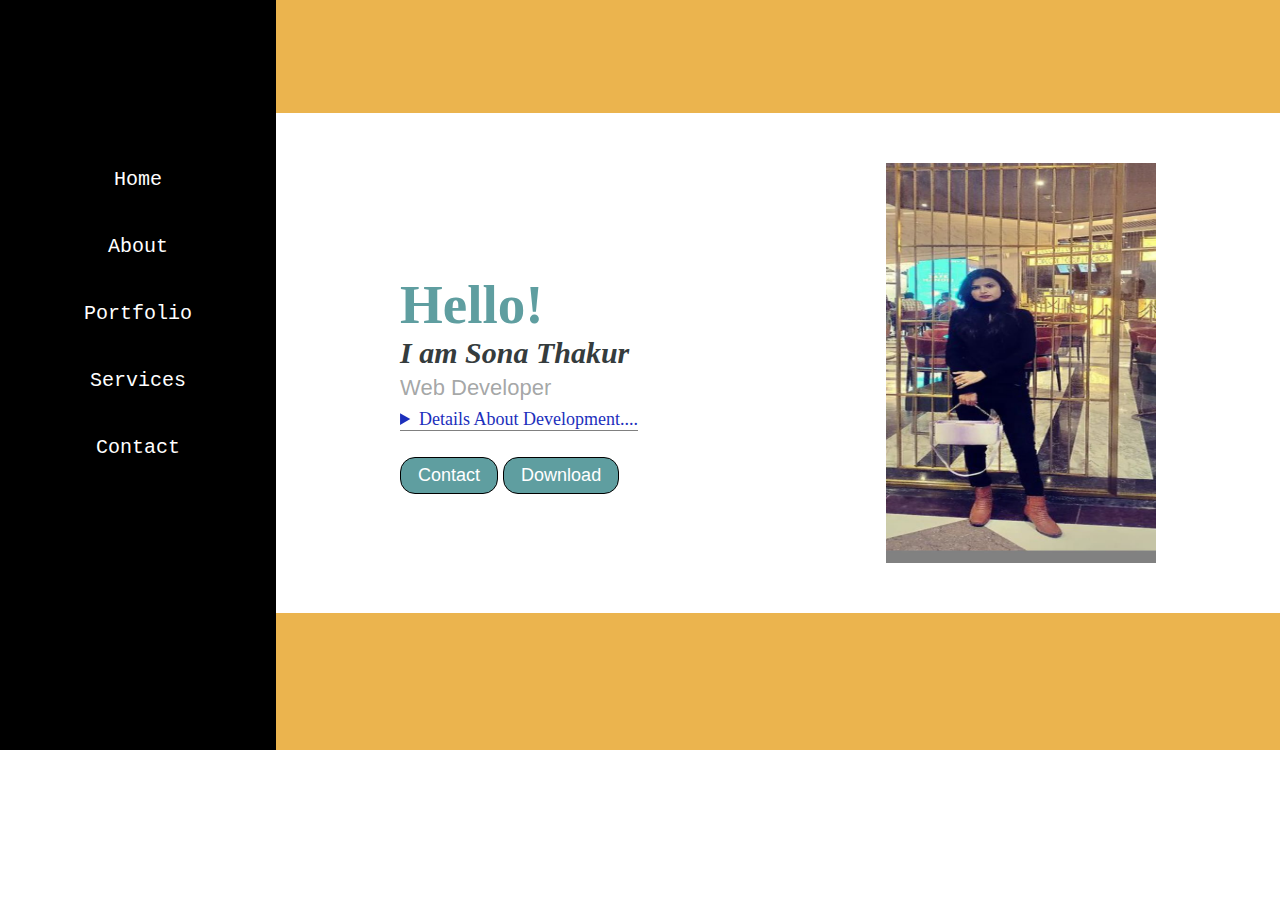
<file: index.html>
<!DOCTYPE html>
<html lang="en">
<head>
    <meta charset="UTF-8">
    <meta name="viewport" content="width=device-width, initial-scale=1.0">
    <title>Portfolio The Sona</title>
    <link rel="stylesheet" href="style.css">
    <link rel="icon" href="images/icon.png">
</head>
<body>
    <div class="container">
        <div class="sidebar">
            <ul>
                <li><a href="My portfolio.html">Home</a></li>
                 <li><a href="about.html">About</a></li>
                 <li><a href="portfolio.html">Portfolio</a></li>
                  <li><a href="services.html">Services</a></li>
                  <li><a href="contact.html">Contact</a></li>
            </ul>
          </div>
        <div class="main">
              <div class="intro">
               <h1>Hello!</h1>
                <h3>I am Sona Thakur</h3>
                 <p>Web Developer</p>
                 <details>
                    <summary style="border-bottom: 1px solid grey;">Details About Development....</summary>
                    <p>Lorem ipsum dolor sit amet consectetur adipisicing elit. <br>
                        Libero eos praesentium aperiam veniam<br>
                         rem facilis sed debitis,<br>
                         porro reprehenderit fuga!</p>
                 </details>
                 <div class="btn">
                    <button style="margin-right: 5px;">Contact</button>
                    <button>Download</button>
                </div>
              </div>
              <div class="image">
               <img src="images/sona5.jpg" alt="girl" width="270" height="400">
              </div>
        </div>
    </div>
</body>
</html>
</file>
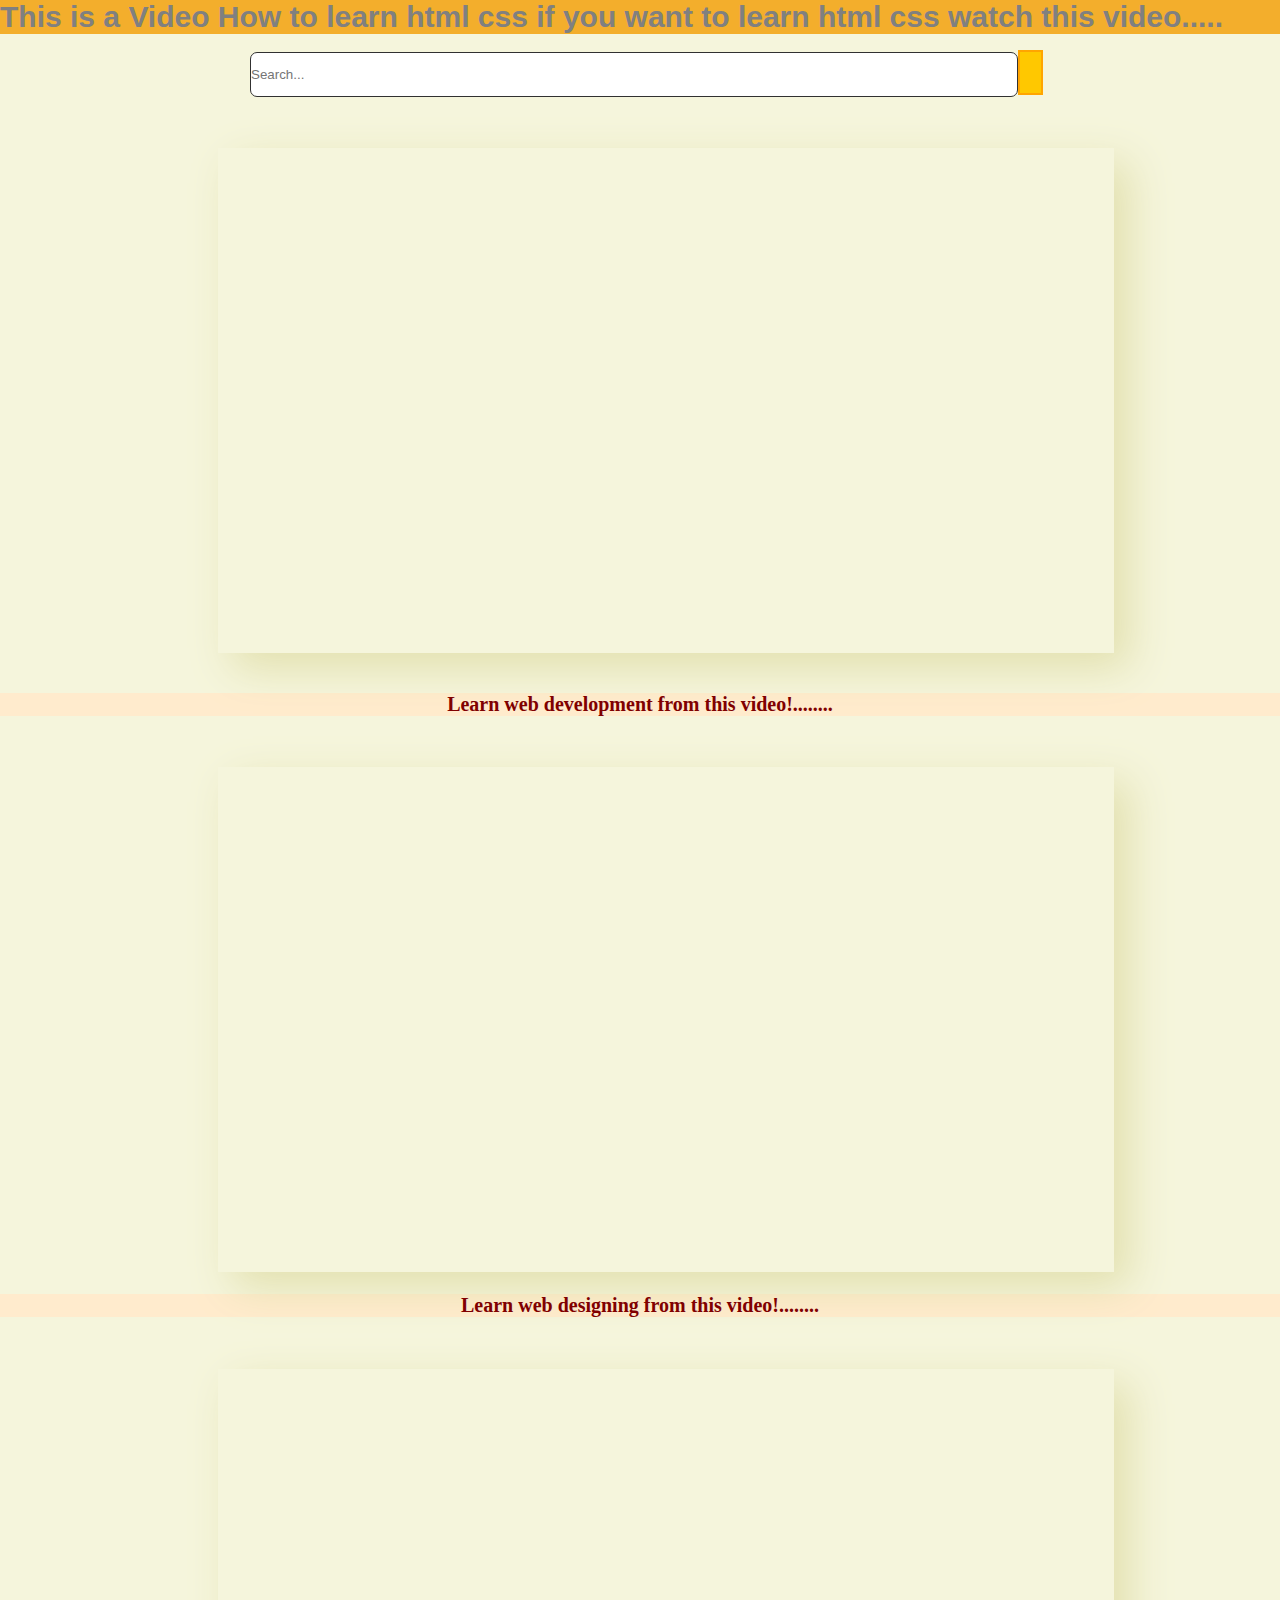
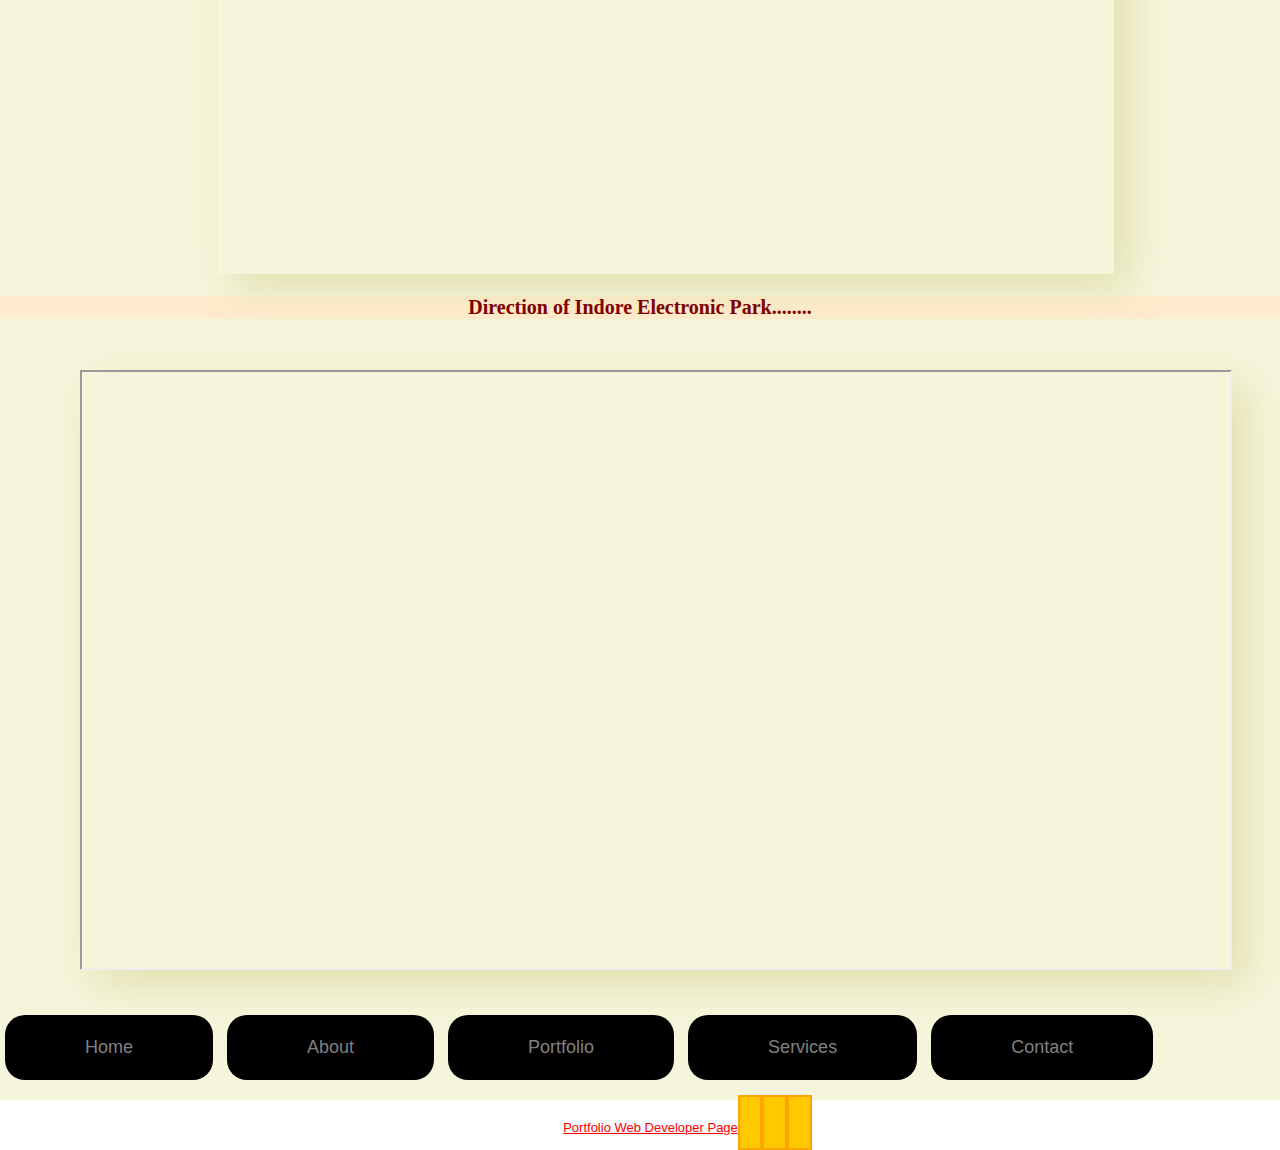
<file: about.html>
<!DOCTYPE html>
<html lang="en">
<head>
    <meta charset="UTF-8">
    <meta name="viewport" content="width=device-width, initial-scale=1.0">
    <title>Portfolio The Sona</title>
    <link rel="stylesheet" href="style.css">
    <link rel="icon" href="images/icon.png">
    <link rel="stylesheet" href="https://cdnjs.cloudflare.com/ajax/libs/font-awesome/6.5.1/css/all.min.css" integrity="sha512-DTOQO9RWCH3ppGqcWaEA1BIZOC6xxalwEsw9c2QQeAIftl+Vegovlnee1c9QX4TctnWMn13TZye+giMm8e2LwA==" crossorigin="anonymous" referrerpolicy="no-referrer" />
</head>
<body>
    <div class="about">
        <h4>This is a Video How to learn html css if you want to learn html css watch this video.....</h4>
        <br>
        <input class="in" type="search" placeholder="Search..."><i class="fa-solid fa-magnifying-glass"></i>
        <iframe width="70%" height="505" src="https://www.youtube.com/embed/0YFrGy_mzjY?si=8KgJbSrTs7zmedYR" title="YouTube video player" frameborder="0" allow="accelerometer; autoplay; clipboard-write; encrypted-media; gyroscope; picture-in-picture; web-share" allowfullscreen></iframe>
        <br>
        <br>
        <br>
        <h5>Learn web development from this video!........</h5>
        <iframe width="70%" height="505" src="https://www.youtube.com/embed/z0n1aQ3IxWI?si=WOFeebWuKCexAby8" title="YouTube video player" frameborder="0" allow="accelerometer; autoplay; clipboard-write; encrypted-media; gyroscope; picture-in-picture; web-share" allowfullscreen></iframe>
        <br>
        <br>
        <h5>Learn web designing from this video!........</h5>
        <iframe width="70%" height="505" src="https://www.youtube.com/embed/HcOc7P5BMi4?si=8UHp40wTAoGPGhB-" title="YouTube video player" frameborder="0" allow="accelerometer; autoplay; clipboard-write; encrypted-media; gyroscope; picture-in-picture; web-share" allowfullscreen></iframe>
    <br>
    <br>
    <h5>Direction of Indore Electronic Park........</h5>
    <iframe style="margin-left:80px" src="https://www.google.com/maps/embed?pb=!1m18!1m12!1m3!1d58883.91536964781!2d75.82885044275119!3d22.719144096722083!2m3!1f0!2f0!3f0!3m2!1i1024!2i768!4f13.1!3m3!1m2!1s0x3962fce926debbbd%3A0x70692455e24b8d21!2sNew%20IT%20Park!5e0!3m2!1sen!2sin!4v1707397604813!5m2!1sen!2sin" width="90%" height="600" style="border:0;" allowfullscreen="" loading="lazy" referrerpolicy="no-referrer-when-downgrade"></iframe>
    <br>
    <br>
    <br>
        <a class="anchor" href="My portfolio.html">Home</a>
        <a class="anchor" href="about.html">About</a>
        <a class="anchor" href="portfolio.html">Portfolio</a>
        <a class="anchor" href="services.html">Services</a>
        <a class="anchor" href="contact.html">Contact</a>
    <br>
    <br>
    <p><a class="anch" href="My portfolio.html">Portfolio Web Developer Page</a>
        <i class="fa-brands fa-instagram"></i><i class="fa-brands fa-twitter"></i><i class="fa-brands fa-facebook"></i></p>
</div>       
</body>
</html>
</file>
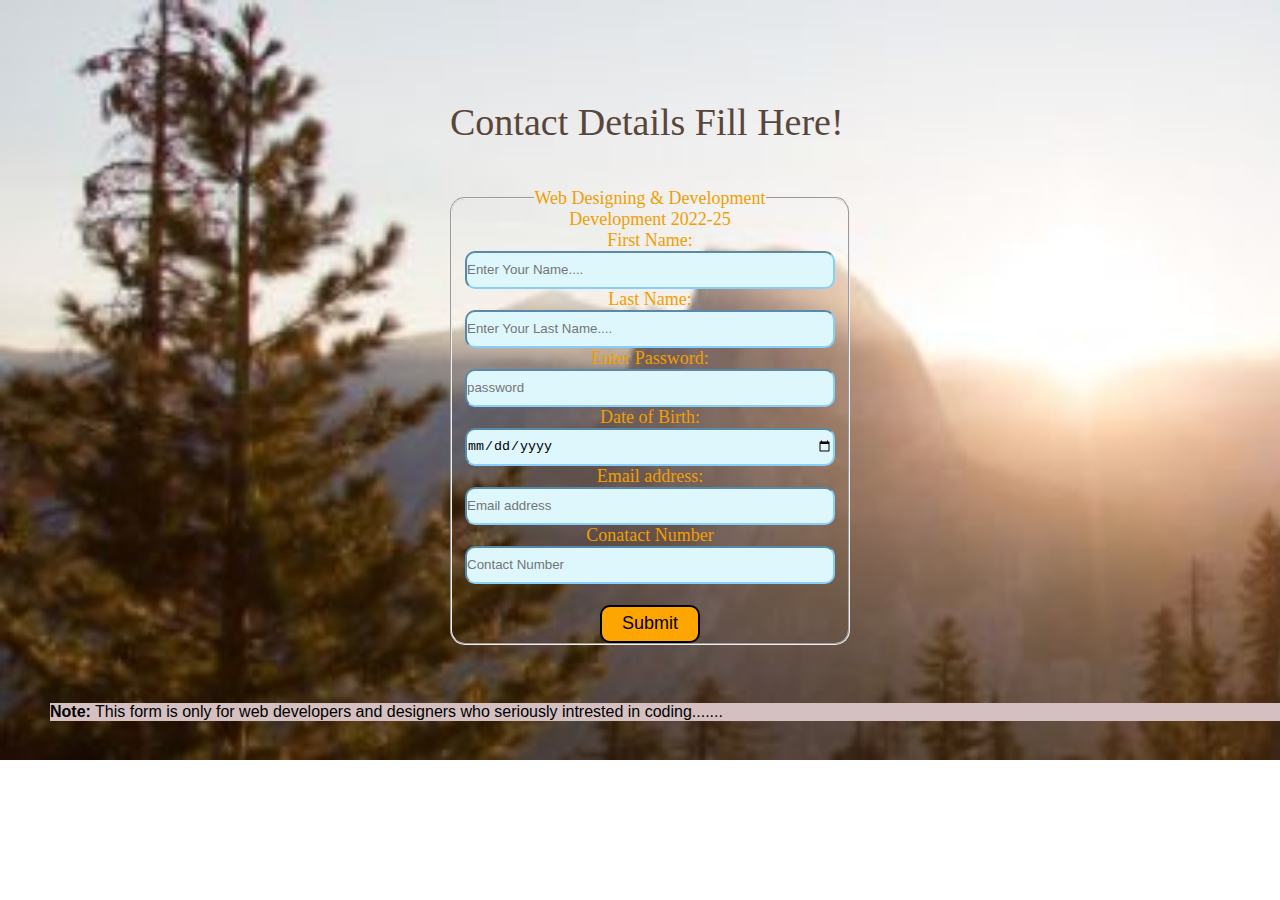
<file: contact.html>
<!DOCTYPE html>
<html lang="en">
<head>
    <meta charset="UTF-8">
    <meta name="viewport" content="width=device-width, initial-scale=1.0">
    <title>Portfolio  The Sona</title>
    <link rel="stylesheet" href="style.css">
    <link rel="icon" href="images/icon.png">
</head>
<body class="menu">
    <div class="form">
        <span>Contact Details Fill Here!</span>
        <br>
        <br>
        <form>
            <fieldset>Development 2022-25
            <legend>Web Designing & Development</legend><br>
            <lable for="Fname">First Name:</lable><br>
            <input type="text" placeholder="Enter Your Name...."><br>
            <lable for="Lname">Last Name:</lable><br>
            <input type="text" placeholder="Enter Your Last Name...."><br>
            <lable for="password">Enter Password:</lable><br>
            <input type="Password" placeholder="password"><br>
            <lable for="date">Date of Birth:</lable><br>
            <input type="date"><br>
            <lable for="email">Email address:</lable><br>
            <input type="type" placeholder="Email address"><br>
            <lable for="contact">Conatact Number</lable><br>
            <input type="contact" placeholder="Contact Number"><br>
            <br>
            <input type="submit" style="font-size: large;color:black;width:100px;background-color: orange;border: 2px solid black;">
            </fieldset>
        </form>
        <br>
        <br>
        <p style="background-color:rgb(212, 192, 192);color:black;margin-left:-400px;font-size: medium;"><strong>Note:</strong> This form is only for web developers and
             designers who seriously intrested in coding.......</p>
    </div>
</body>
</html>
</file>
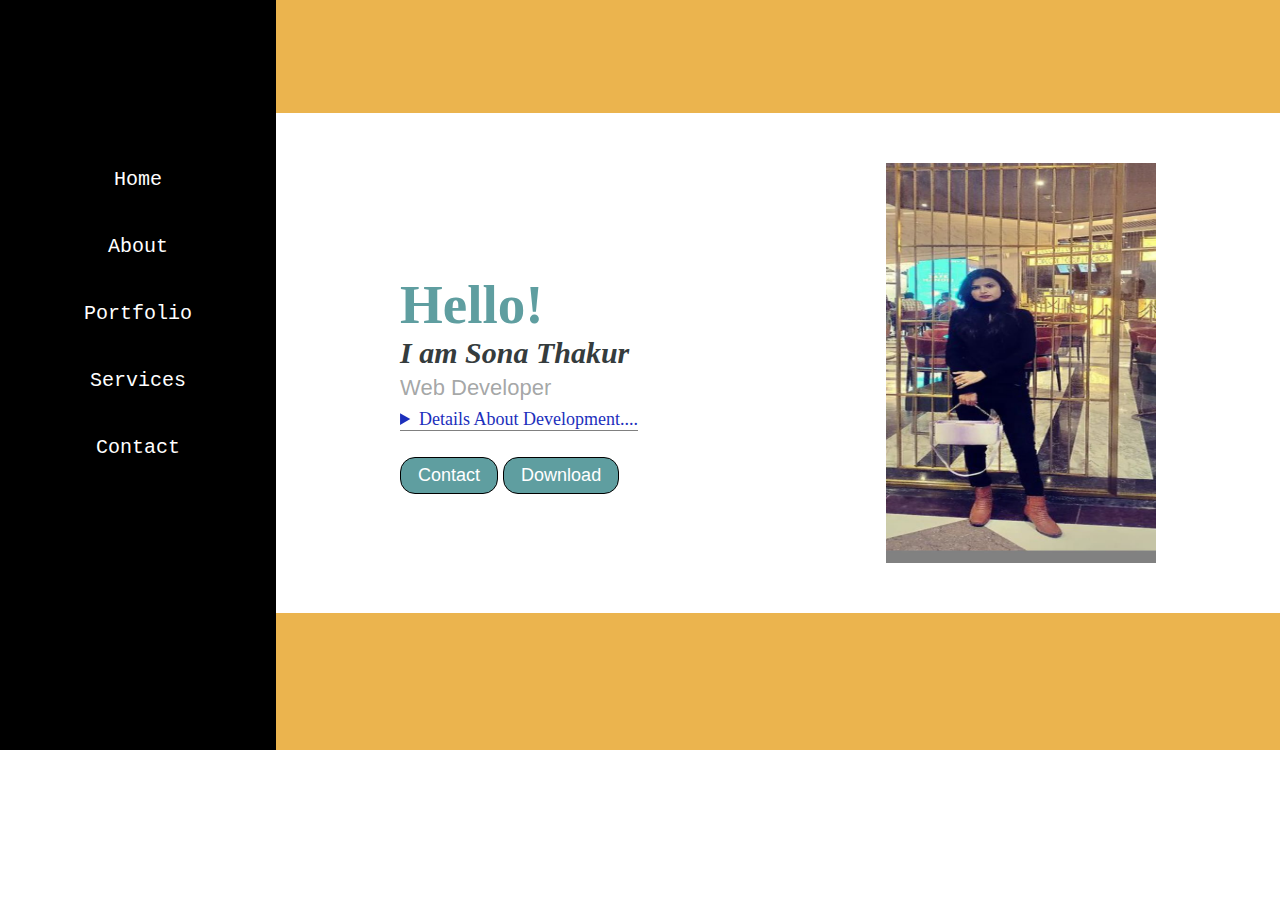
<file: index.html.html>
<!DOCTYPE html>
<html lang="en">
<head>
    <meta charset="UTF-8">
    <meta name="viewport" content="width=device-width, initial-scale=1.0">
    <title>Portfolio The Sona</title>
    <link rel="stylesheet" href="style.css">
    <link rel="icon" href="images/icon.png">
</head>
<body>
    <div class="container">
        <div class="sidebar">
            <ul>
                <li><a href="My portfolio.html">Home</a></li>
                 <li><a href="about.html">About</a></li>
                 <li><a href="portfolio.html">Portfolio</a></li>
                  <li><a href="services.html">Services</a></li>
                  <li><a href="contact.html">Contact</a></li>
            </ul>
          </div>
        <div class="main">
              <div class="intro">
               <h1>Hello!</h1>
                <h3>I am Sona Thakur</h3>
                 <p>Web Developer</p>
                 <details>
                    <summary style="border-bottom: 1px solid grey;">Details About Development....</summary>
                    <p>Lorem ipsum dolor sit amet consectetur adipisicing elit. <br>
                        Libero eos praesentium aperiam veniam<br>
                         rem facilis sed debitis,<br>
                         porro reprehenderit fuga!</p>
                 </details>
                 <div class="btn">
                    <button style="margin-right: 5px;">Contact</button>
                    <button>Download</button>
                </div>
              </div>
              <div class="image">
               <img src="images/sona5.jpg" alt="girl" width="270" height="400">
              </div>
        </div>
    </div>
</body>
</html>
</file>
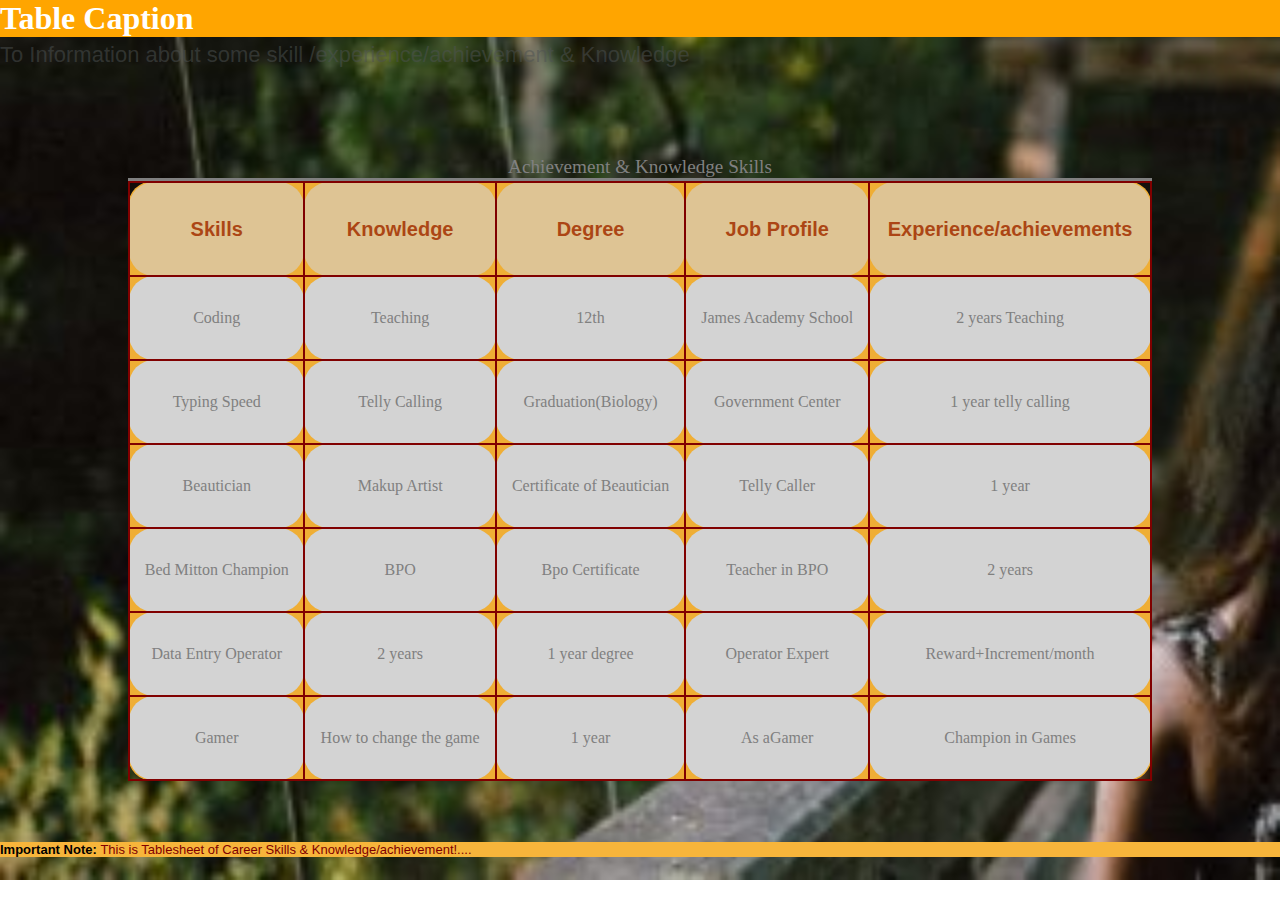
<file: portfolio.html>
<!DOCTYPE html>
<html lang="en">
<head>
    <meta charset="UTF-8">
    <meta name="viewport" content="width=device-width, initial-scale=1.0">
    <title>Portfolio The Sona</title>
    <link rel="stylesheet" href="style.css">
    <link rel="icon" href="images/icon.png">
</head>
<body>
    <div class="info">
        <h2 style="background-color: orange;color:white;font-size: xx-large;">Table Caption</h2>
     <p>To Information about some skill /experience/achievement & Knowledge</p>
        <table style="width:80%;height: 600px;margin:auto;">
            <caption>Achievement & Knowledge Skills</caption>
                <tr>
                    <th>Skills</th>
                    <th>Knowledge</th>
                    <th>Degree</th>
                    <th>Job Profile</th>
                    <th>Experience/achievements</th>
                </tr>
            <tr>
                <td>Coding</td>
                <td>Teaching</td>
                <td>12th</td>
                <td>James Academy School</td>
                <td>2 years Teaching</td>
            </tr>
                <tr>
                    <td>Typing Speed </td>
                    <td>Telly Calling</td>
                    <td>Graduation(Biology)</td>
                    <td>Government Center</td>
                    <td>1 year telly calling</td>
                </tr>
                <tr>
                    <td>Beautician</td>
                    <td>Makup Artist</td>
                    <td>Certificate of Beautician</td>
                    <td>Telly Caller</td>
                    <td>1 year</td>
                </tr>
                <tr>
                    <td>Bed Mitton Champion</td>
                    <td>BPO</td>
                    <td>Bpo Certificate</td>
                    <td>Teacher in BPO</td>
                    <td>2 years</td>
                </tr>
                <tr>
                    <td>Data Entry Operator</td>
                    <td>2 years</td>
                    <td>1 year degree</td>
                    <td>Operator Expert</td>
                    <td>Reward+Increment/month</td>
                </tr>
                <tr>
                    <td>Gamer</td>
                    <td>How to change the game</td>
                    <td>1 year</td>
                    <td>As aGamer</td>
                    <td>Champion in Games</td>
                </tr>
            </table>
            <br>
            <br>
            <br>
            <br>
            <br>
            <br>
            <br>
            <br>
       <p style="color:maroon;background-color:rgb(247, 181, 59);font-size: small;"><strong style="color:black;">Important Note: </strong>This is Tablesheet of Career Skills & Knowledge/achievement!....</p>

    </div>
    
</body>
</html>
</file>
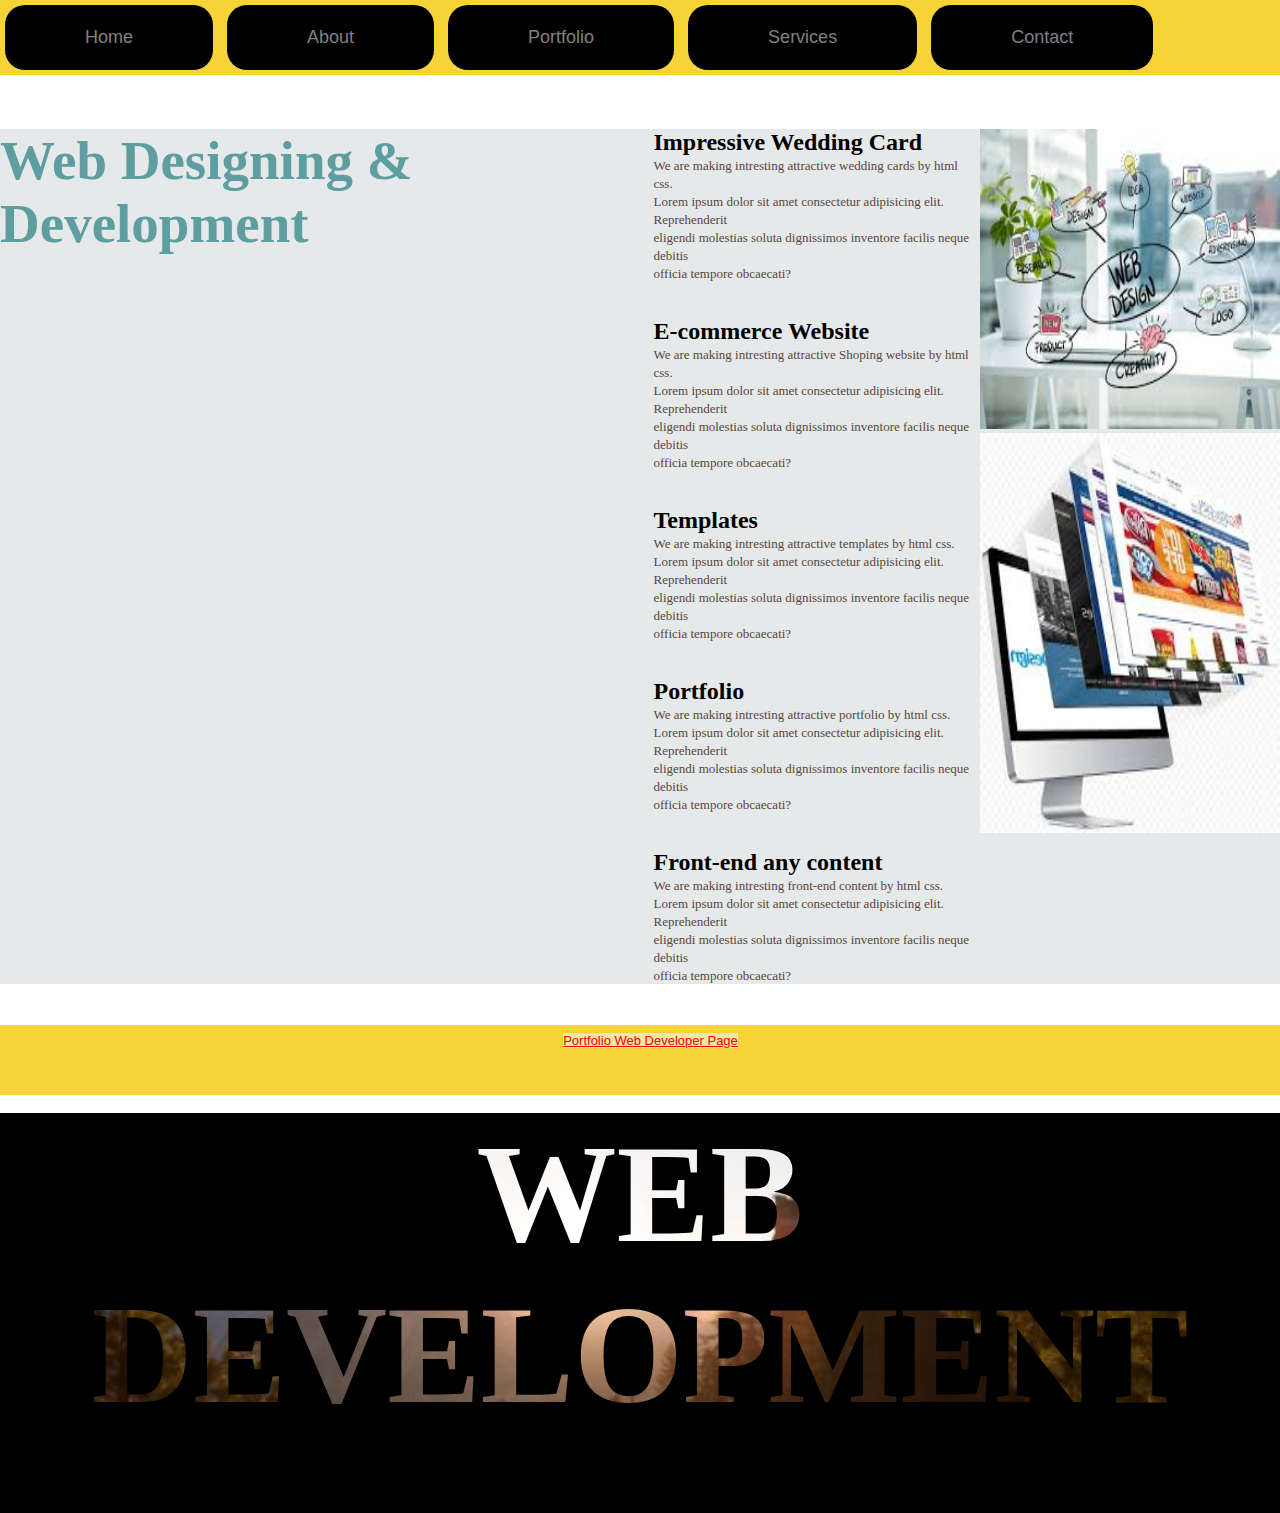
<file: services.html>
<!DOCTYPE html>
<html lang="en">
<head>
    <meta charset="UTF-8">
    <meta name="viewport" content="width=device-width, initial-scale=1.0">
    <title>Portfolio The Sona</title>
    <link rel="stylesheet" href="style.css">
</head>
<body>
    <div class="head">
        <a class="anchor" href="My portfolio.html">Home</a>
        <a class="anchor" href="about.html">About</a>
        <a class="anchor" href="portfolio.html">Portfolio</a>
        <a class="anchor" href="services.html">Services</a>
        <a class="anchor" href="contact.html">Contact</a>
    </div>
    <br>
    <br>
    <br>
    <div class="contain">
        <h1>Web Designing & Development</h1>
        <br>
        <br>
        <div class="aside">
            <h2>Impressive Wedding Card</h2>
            <span style="font-size: small;">We are making intresting attractive wedding cards by html css.<br>
                Lorem ipsum dolor sit amet consectetur adipisicing elit. Reprehenderit<br>
                 eligendi molestias soluta dignissimos inventore facilis neque debitis<br>
                  officia tempore obcaecati?
            </span>
            <br>
            <br>
            <br>
            <h2>E-commerce Website</h2>
            <span  style="font-size: small;">We are making intresting attractive Shoping website by html css.<br>
                Lorem ipsum dolor sit amet consectetur adipisicing elit. Reprehenderit<br>
                 eligendi molestias soluta dignissimos inventore facilis neque debitis<br>
                  officia tempore obcaecati?
            </span>
            <br>
            <br>
            <br>
            <h2>Templates</h2>
            <span  style="font-size: small;">We are making intresting attractive templates by html css.<br>
                Lorem ipsum dolor sit amet consectetur adipisicing elit. Reprehenderit<br>
                 eligendi molestias soluta dignissimos inventore facilis neque debitis<br>
                  officia tempore obcaecati?
            </span>
            <br>
            <br>
            <br>
           <h2>Portfolio</h2>
            <span  style="font-size: small;">We are making intresting attractive portfolio by html css.<br>
                Lorem ipsum dolor sit amet consectetur adipisicing elit. Reprehenderit<br>
                 eligendi molestias soluta dignissimos inventore facilis neque debitis<br>
                  officia tempore obcaecati?
            </span>
            <br>
            <br>
            <br>
            <h2>Front-end any content</h2>
             <span  style="font-size: small;">We are making intresting front-end content by html css.<br>
                 Lorem ipsum dolor sit amet consectetur adipisicing elit. Reprehenderit<br>
                  eligendi molestias soluta dignissimos inventore facilis neque debitis<br>
                   officia tempore obcaecati?
             </span>
        
        </div>
              <div class="aside2">
                <img src="images/download.jfif" width="300" height="300">
                <br>
                <img src="images/download (1).jfif" width="300" height="400">
              </div>
        </div>
        <br>
        <br>
    <!--contain div end here-->
       <footer>
        <p><a class="anch" href="My portfolio.html">Portfolio Web Developer Page</a>
       </footer>
       <br>
       <div class="foot">
        <h1 class="water">WEB DEVELOPMENT</h1>
       </div>
                 <!--end here-->
    
</body>
</html>
</file>
<file: style.css>
*{
    margin: 0;
    padding: 0;
    box-sizing: border-box;
}
.container{
    width:100%;
    height:750px;
    background-color:rgb(235, 180, 78);
    display:flex;
}
.sidebar{
    width:22%;
    height:750px;
    background-color:black;
    overflow-y: scroll;
}
ul{
  text-decoration: none;
  text-align:center;
  margin-top: 53%;
 
}
li{
    padding:22px;
    font-family: 'Courier New', Courier, monospace;
}
li a{
    text-decoration: none;
    padding:20px;
    color:white;
    font-size:20px;
}
a:hover{
    border-bottom: 1px solid rgb(113, 212, 219);
    color:grey;
    font-weight: bold;
    opacity:0.5;
}

/*main part start*/
.main{
    position:relative;
    top:15%;
    width:80%;
    height:500px;
    background-color: white;
    display:flex;
    justify-content:space-around;
}
.intro{
   margin-top: 16%;
}
h1{
    font-size: 55px;
    color:cadetblue;
}
h3{ 
    font-size: 30px;
    font-weight: bolder;
    color:rgb(32, 39, 41);
    opacity:0.9;
    font-style: italic;
}
p{
    margin-top:5px;
    font-size: 22px;
    font-family: Verdana, Geneva, Tahoma, sans-serif;
    color:rgba(77, 82, 82, 0.523);
}
details{
    margin-top:8px;
    color:rgb(28, 47, 188);
}
details:hover{
    background-color: rgba(255, 0, 0, 0.406);
    font-family: Verdana, Geneva, Tahoma, sans-serif;
}
summary{
    font-size: large;
}
.btn{
    display:flex;
    margin-top: 26px;
}
.btn button{
    background-color:cadetblue;
    color:white;
    padding:7px 17px;
    border-radius: 15px;
    font-size: large;
    border:1px solid black;
}
button:hover{
    background-color: rgb(244, 174, 46);
    color:brown;
    font-style:italic;
    border:none;
    opacity:0.7;
}

.image{
    margin-top: 5%;
}
.image:hover{
    filter:blur(5px);
    transition: 3s;
}
/*Contact page css*/
.menu{
    background-image: url(images/woods.jpg);
    background-repeat: no-repeat;
    background-size: cover;
    height:760px;
    overflow-x:hidden;
}
.form{
    position: relative;
    top:100px;
    left:450px;
    filter: blur(-1px);
}
span{
    color:rgb(88, 70, 60);
    font-size:38px;
}
span:hover{
    border-bottom:3px solid rgb(151, 230, 242);
    letter-spacing: 15px;
    opacity:0.5;
}
form{
    width:400px;
    height:500px;
    background-color:transparent;
    padding-top: 2%;
}
fieldset{
    font-size: 18px;
    color:rgb(241, 158, 4);
    border-radius: 15px;
    text-align: center;
}
fieldset input{
    width:370px;
    height:38px;
    background-color:rgb(222, 247, 253);
    border-radius: 10px;
    border-color:lightskyblue;

}
input:hover{
    border:2px solid orange;
    opacity:0.5;
    width:350px;
}
/* portfolio css start here!*/

.info{
    width:100%;
    height:880px;
    background-color:white;
    margin:auto;
    background-image: url(images/bridge.jpg);
    background-repeat: no-repeat;
    background-size: cover;
    /*filter: blur(1px);*/
}
table, th, td{
    position: relative;
    top:10%;
    border: 2px solid maroon;
    color:grey;
    text-align: center;
    border-collapse: collapse;
    border-radius: 25px;
    margin-top: -10px;
}
table:nth-child(odd){
    background-color:rgb(239, 174, 53);
}
table caption{
    font-size: larger;
    border-bottom: 3px solid grey;
}

th{
    font-family: Verdana, Geneva, Tahoma, sans-serif;
    font-size: 20px;
    color:maroon;
    opacity:0.6;

}
th, td{
    /*font-size: 15px;*/
    background-color:lightgrey;
    padding:10px;

}
th:hover{
    background-color: cadetblue;
}
td:hover{
    background-color:rgb(234, 169, 85);
}
/*about page add csss..*/

.about{
    background-color: beige;
    height:2700px;
    width:100%;
}
h4{
    background-color: rgb(243, 174, 44);
    color:grey;
    font-size:30px;
    font-family: Impact, Haettenschweiler, 'Arial Narrow Bold', sans-serif;
    position:sticky;
    top:0%;
}
.in{
    width:60%;
    height:45px;
    margin-left: 250px;
    border: 1px solid rgb(49, 49, 49);
    border-radius: 7px;
}
.input:hover{
    border: 3px solid orange;
}
i{
    background-color: rgb(255, 200, 0);
    padding:10.3px;
    border: 2px solid orange;
    font-size: larger;
}
h5{
    font-size:20px;
    text-align: center;
    color:maroon;
    background-color: blanchedalmond;
}
iframe{
    margin-top: 4%;
    margin-left:17%;
    box-shadow: 15px 15px 40px rgb(226, 224, 174);
    border-radius: 30;
}
.anchor{
    display:inline-flex;
    padding: 22px 80px;
    text-decoration: none;
    font-family: Verdana, Geneva, Tahoma, sans-serif;
    font-size: 18px;
    color:grey;
    background-color: black;
    margin:5px;
    border-radius:20px;
}
.about .anchor{
    text-align: center;
}
.anch{
    border-bottom: lightgrey;
    background-color: rgba(240, 248, 255, 0.537);
    text-align: center;
    font-size: small;
    margin-left: 44%;
    color:red;
}
/*service css */
.head{
    background-color: rgb(246, 211, 54); 
    position:sticky;
    top:0%;
}
.contain{
    background-color:rgba(214, 220, 220, 0.616); 
    display: flex;
    justify-content: space-around;
}
footer{
    width:100%;
    height:70px;
   background-color: rgb(246, 211, 54); 
}
.foot{
    height: 400px;
    width:100%;
    background-color: black;
}
.water{
    font-size: 140px;
    text-align: center;
    background-image: url(images/woods.jpg);
    background-size:cover;
    background-position:center;
    color:transparent;
    -webkit-background-clip:text;
}

/* css end here----*/
</file>
